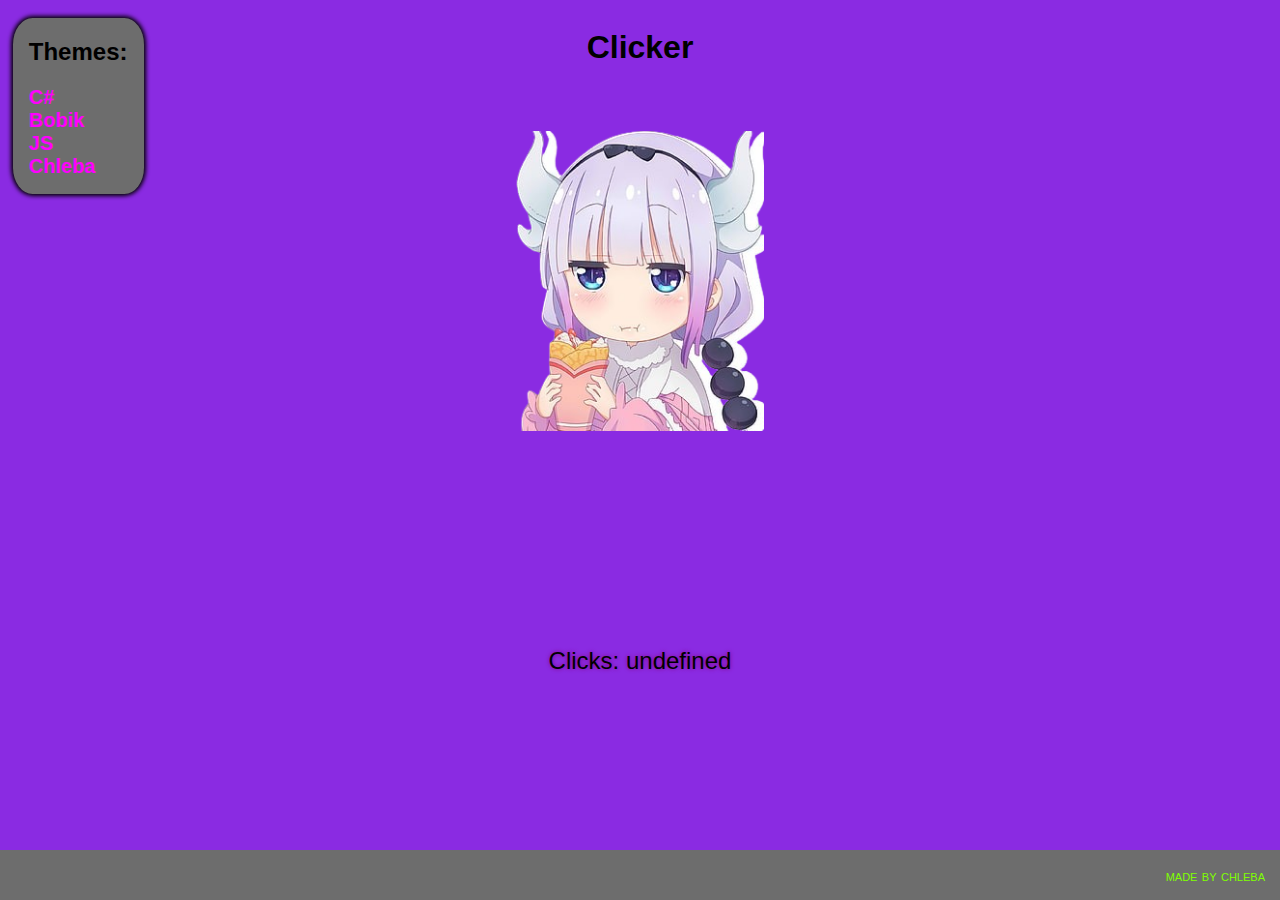
<file: index.html>
<!DOCTYPE html>
<html lang="en">
<head>
    <meta charset="UTF-8">
    <meta name="viewport" content="width=device-width, initial-scale=1.0">
    <meta http-equiv="X-UA-Compatible" content="IE=edge">
    <title>Kanna Clicker</title>
    <link rel="stylesheet" href="./assets/styles/main.css">
</head>
<body>
    <div class="container">
        <div class="menu">
            <h2>Themes:</h2>
            <a href="./themes/csharp.html">C#</a>
            <a href="./themes/bobik.html">Bobik</a>
            <a href="./themes/javascript.html">JS</a>
            <a href="./themes/bread.html">Chleba</a>
        </div>
    <div class="container__clicker">
        <h1>Clicker</h1>
                <button class="clicker">
                    <img src="./assets/images/anime-miss-kobayashi-s-dragon-maid-kanna-kamui-wallpaper-thumb-removebg-preview.png" id="btn" class="clicker__function img-responsive">
                </button>
        <p>Clicks: <span id="display">0</span></p>
    </div>
        <!-- <p>Cps: <span id="cpsElement">0</span></p> -->
        <script type="">
            function Clicking() {
            let count = 0;
            // var secondsSpent = 0;
            // let cps = 0;
            let btn = document.getElementById("btn");
            let display = document.getElementById("display");
            // let cpsElement = document.getElementById("cpsElement");
            display.innerHTML = localStorage.count
            btn.onclick = function () {
                if (localStorage.count) {
                    localStorage.count = Number(localStorage.count) + 1;
                    display.innerHTML = localStorage.count
                } else {
                    localStorage.count = 1;
                    display.innerHTML = localStorage.count
                }
            }; 
        }
        Clicking();
        </script>
    </div>
     <style>
        body{
            background-color: blueviolet;
        }   
     </style>
     <div class="footer">
        <a href="https://github.com/ChlebaDev">made by chleba</a>
     </div>
</body>
</html>
</file>
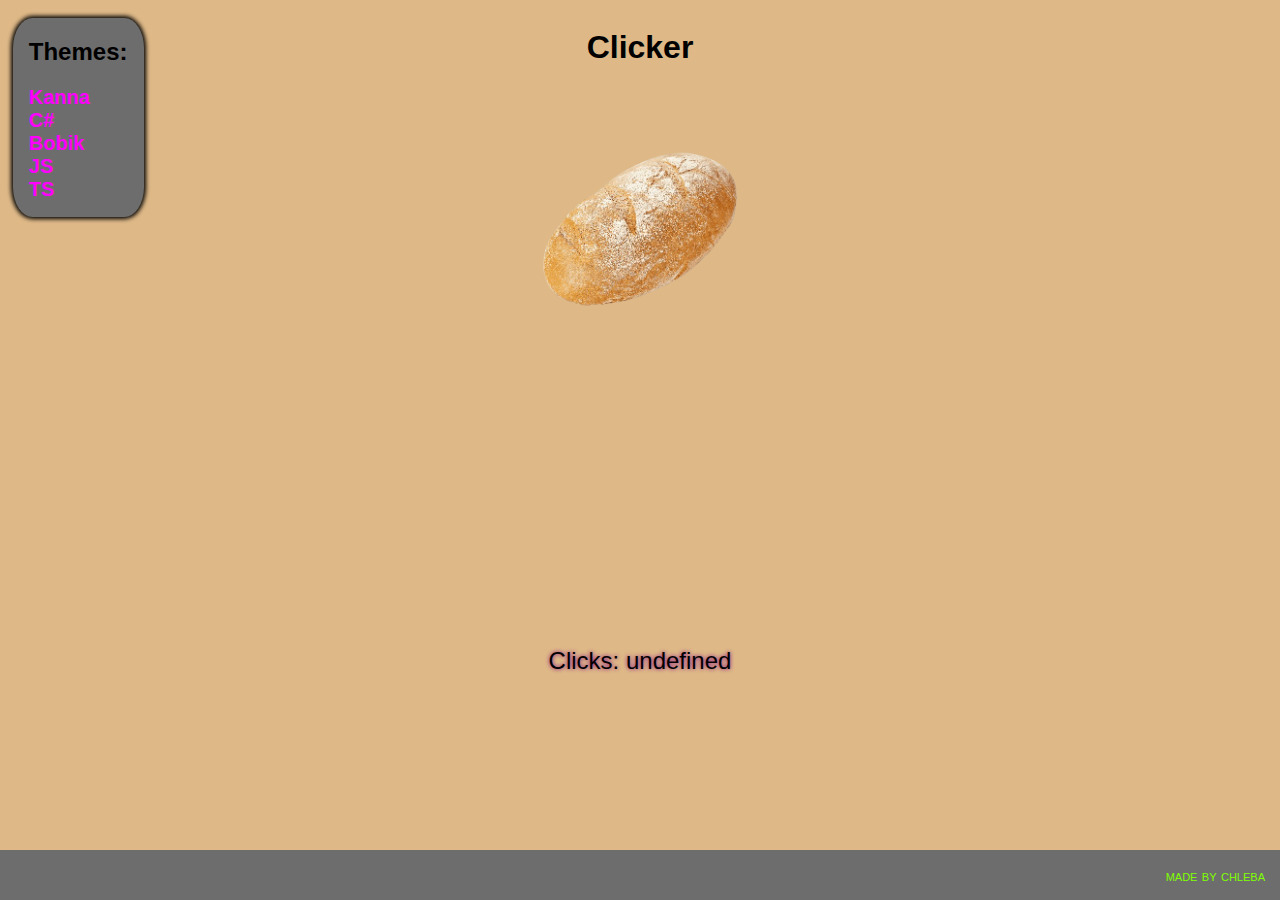
<file: themes/bread.html>
<!DOCTYPE html>
<html lang="en">
<head>
    <meta charset="UTF-8">
    <meta name="viewport" content="width=device-width, initial-scale=1.0">
    <meta http-equiv="X-UA-Compatible" content="IE=edge">
    <title>Bread clicker</title>
    <link rel="stylesheet" href="../assets/styles/main.css">
</head>
<body>
    <div class="container">
        <div class="menu">
            <h2>Themes:</h2>
            <a href="../index.html">Kanna</a>
            <a href="./csharp.html">C#</a>
            <a href="./bobik.html">Bobik</a>
            <a href="./javascript.html">JS</a>
            <a href="./typescript.html">TS</a>
        </div>
        <div class="container__clicker">
            <h1>Clicker</h1>
                <button class="clicker">
                    <img src="../assets/images/bread.png" id="btn" class="clicker__function img-responsive">
                </button>
            <p>Clicks: <span id="display">0</span></p>
        </div>
    </div>
    <style>
        body {
            background-color: burlywood;
        }
    </style>
    <script>
        let count = 0;
        let btn = document.getElementById("btn");
        let display = document.getElementById("display");
            display.innerHTML = localStorage.count
                btn.onclick = function () {
                    if (localStorage.count) {
                        localStorage.count = Number(localStorage.count) + 1;
                        display.innerHTML = localStorage.count
                    } else {
                        localStorage.count = 1;
                        display.innerHTML = localStorage.count
                    }
                }; 
    </script>
         <div class="footer">
            <a href="https://github.com/ChlebaDev">made by chleba</a>
         </div>
</body>
</html>
</file>
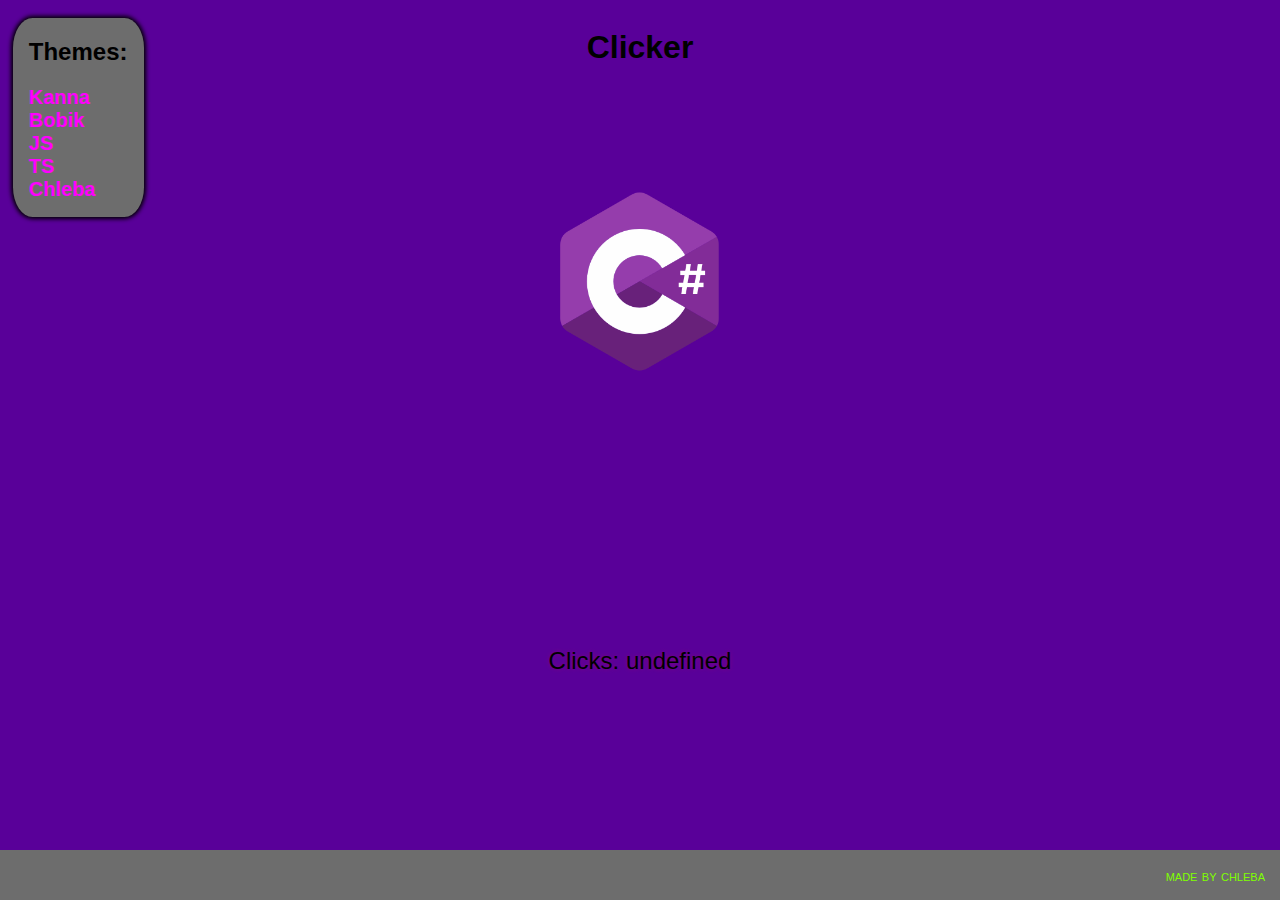
<file: themes/csharp.html>
<!DOCTYPE html>
<html lang="en">
<head>
    <meta charset="UTF-8">
    <meta name="viewport" content="width=device-width, initial-scale=1.0">
    <meta http-equiv="X-UA-Compatible" content="IE=edge">
    <title>C# clicker</title>
    <link rel="stylesheet" href="../assets/styles/main.css">
</head>
<body>
    <div class="container">
        <div class="menu">
            <h2>Themes:</h2>
            <a href="../index.html">Kanna</a>
            <a href="./bobik.html">Bobik</a>
            <a href="./javascript.html">JS</a>
            <a href="./typescript.html">TS</a>
            <a href="./bread.html">Chleba</a>
        </div>
        <div class="container__clicker">
            <h1>Clicker</h1>
                <button class="clicker">
                    <img src="../assets/images/Csharp_Logo.png" id="btn" class="clicker__function img-responsive">
                </button>
            <p>Clicks: <span id="display">0</span></p>
        </div>
    </div>
    <style>
        body {
            background-color: rgb(89, 0, 153);
        }
    </style>
    <script>
        let count = 0;
        let btn = document.getElementById("btn");
        let display = document.getElementById("display");
            display.innerHTML = localStorage.count
                btn.onclick = function () {
                    if (localStorage.count) {
                        localStorage.count = Number(localStorage.count) + 1;
                        display.innerHTML = localStorage.count
                    } else {
                        localStorage.count = 1;
                        display.innerHTML = localStorage.count
                    }
                }; 
    </script>
         <div class="footer">
            <a href="https://github.com/ChlebaDev">made by chleba</a>
         </div>
</body>
</html>
</file>
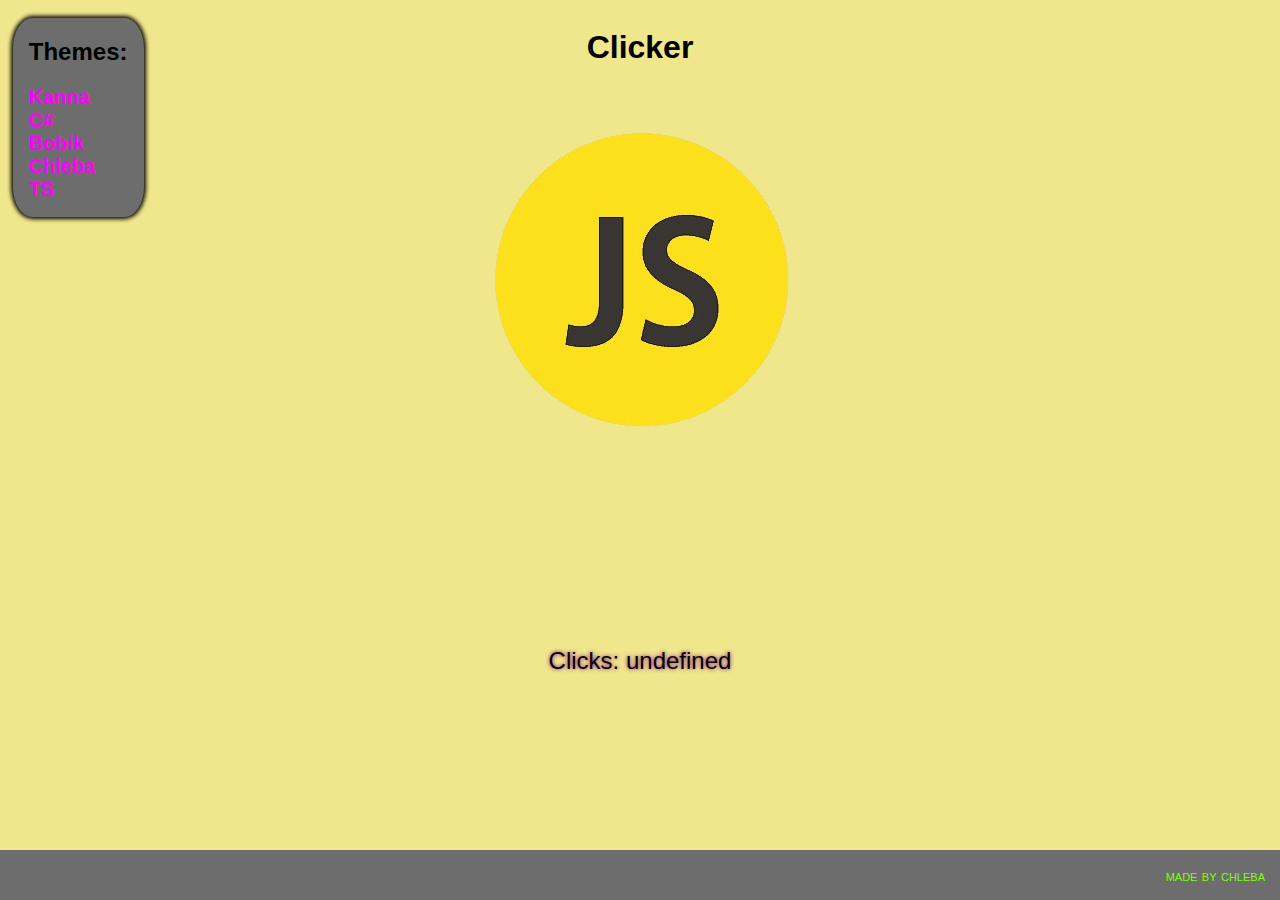
<file: themes/javascript.html>
<!DOCTYPE html>
<html lang="en">
<head>
    <meta charset="UTF-8">
    <meta name="viewport" content="width=device-width, initial-scale=1.0">
    <meta http-equiv="X-UA-Compatible" content="IE=edge">
    <title>JS clicker</title>
    <link rel="stylesheet" href="../assets/styles/main.css">
</head>
<body>
    <div class="container">
        <div class="menu">
            <h2>Themes:</h2>
            <a href="../index.html">Kanna</a>
            <a href="./csharp.html">C#</a>
            <a href="./bobik.html">Bobik</a>
            <a href="./bread.html">Chleba</a>
            <a href="./typescript.html">TS</a>
        </div>
        <div class="container__clicker">
            <h1>Clicker</h1>
                <button class="clicker">
                    <img src="../assets/images/sticker-png-product-design-logo-brand-trademark-javascript-logo-text-trademark-computer-logo-computer-wallpaper-removebg-preview.png" id="btn" class="clicker__function img-responsive">
                </button>
            <p>Clicks: <span id="display">0</span></p>
        </div>
    </div>
    <style>
        body {
            background-color:khaki;
        }
    </style>
    <script>
        let count = 0;
        let btn = document.getElementById("btn");
        let display = document.getElementById("display");
            display.innerHTML = localStorage.count
                btn.onclick = function () {
                    if (localStorage.count) {
                        localStorage.count = Number(localStorage.count) + 1;
                        display.innerHTML = localStorage.count
                    } else {
                        localStorage.count = 1;
                        display.innerHTML = localStorage.count
                    }
                }; 
    </script>
         <div class="footer">
            <a href="https://github.com/ChlebaDev">made by chleba</a>
         </div>
</body>
</html>
</file>
<file: assets/styles/main.css>
html {
    font-family: 'Segoe UI', Tahoma, Geneva, Verdana, sans-serif;
    font-size: 16px;
}

h1 {
    margin-bottom: 2em;
    text-align: center;
}

.container__clicker > p {
    text-align: center;
    margin: 0;
    font-size: 24px;
    position: absolute;
    bottom: 25%;
    right: 0;
    left: 0;
    text-shadow: 0 0 4px purple;
}

.menu > a {
    text-decoration: none;
    color:fuchsia;
    font-weight: bold;
    font-size: 20px;
    display: block;
}
a:hover {
    text-decoration: underline;
}
.clicker {
    background: none;
    border: none;
}

.container {
    display: flex;
    justify-content: center;
}

.clicker__function:active { 
    transition: .05s ease-in-out;
    transform: scale(107.5%);
}

.clicker__function {
    cursor: pointer;
}

.menu {
    display: block;
    max-width: 250px;
    position: absolute;
    left: 1%;
    top: 2%;
    background-color: rgb(109, 109, 109);
    border-radius: 15%;
    padding: 1em;
    padding-top: 0;
    box-shadow: 0 0 4px 2px black;
}

.container__clicker {
    display: flex;
    flex-direction: column;
    justify-content: center;
}

.img-responsive {
    width: 100%;
    display: block;
}

img {
    max-width: 300px;
    max-height: 300px;
}

.footer {
    position: absolute;
    left: 0;
    bottom: 0;
    right: 0;
    background-color: rgb(109, 109, 109);
    height: 50px;
    width: 100%;    
}

.footer > a {
    font-size: 16px;
    font-variant: small-caps;
    color: chartreuse;
    position: absolute;
    text-decoration: none;
    right: 15px;
    bottom: 15px

}
</file>
